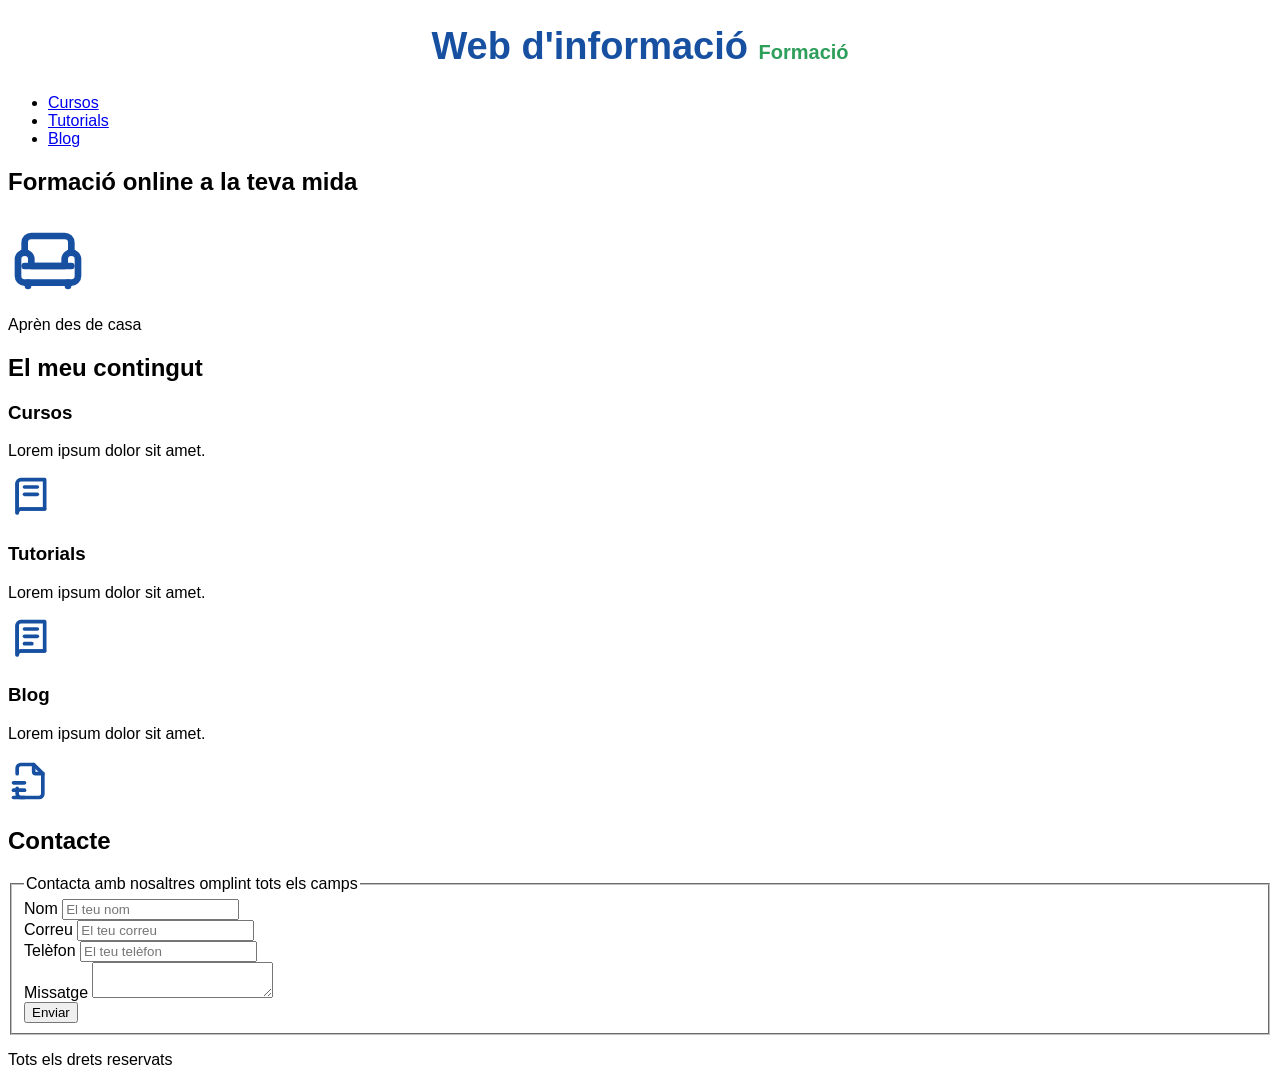
<file: index.html>
<!DOCTYPE html>
<html lang="ca">
<head>
  <meta charset="UTF-8">
  <meta name="viewport" content="width=device-width, initial-scale=1.0">
  <title>Formació online</title>
  <link rel="stylesheet" href="css/styles.css">
</head>
<body>
  <header>
    <h1 class="titol">Web d'informació <span>Formació</span></h1>
    <nav>
      <ul>
        <li><a href="#cursos">Cursos</a></li>
        <li><a href="#tutorials">Tutorials</a></li>
        <li><a href="#blog">Blog</a></li>
      </ul>
    </nav>
    <section>
      <h2>Formació online a la teva mida</h2>
      <svg
        width="80"
        height="80"
        viewBox="0 0 24 24"
        fill="none"
        stroke="#1750a1"
        stroke-width="2"
        stroke-linecap="round"
        stroke-linejoin="round"
        aria-hidden="true"
        focusable="false"
      >
        <path d="M5 11a2 2 0 0 1 2 2v2h10v-2a2 2 0 1 1 4 0v5a2 2 0 0 1-2 2H5a2 2 0 0 1-2-2v-5a2 2 0 0 1 2-2z"/>
        <path d="M5 15h14"/>
        <path d="M5 11V8a2 2 0 0 1 2-2h10a2 2 0 0 1 2 2v3"/>
        <path d="M6 20v1"/>
        <path d="M18 20v1"/>
      </svg>
      <p>Aprèn des de casa</p>
    </section>
  </header>

  <main>
    <h2>El meu contingut</h2>
    <section id="cursos">
      <h3>Cursos</h3>
      <p>Lorem ipsum dolor sit amet.</p>
      <svg
        width="44"
        height="44"
        viewBox="0 0 24 24"
        fill="none"
        stroke="#1750a1"
        stroke-width="2"
        stroke-linecap="round"
        stroke-linejoin="round"
        aria-hidden="true"
        focusable="false"
      >
        <path d="M5 4a2 2 0 0 1 2-2h13v16H7a2 2 0 0 0-2 2z"/>
        <path d="M5 4v16a2 2 0 0 1 2-2h13"/>
        <path d="M9 6h7"/>
        <path d="M9 10h7"/>
      </svg>
    </section>
    <section id="tutorials">
      <h3>Tutorials</h3>
      <p>Lorem ipsum dolor sit amet.</p>
      <svg
        width="44"
        height="44"
        viewBox="0 0 24 24"
        fill="none"
        stroke="#1750a1"
        stroke-width="2"
        stroke-linecap="round"
        stroke-linejoin="round"
        aria-hidden="true"
        focusable="false"
      >
        <path d="M5 4a2 2 0 0 1 2-2h13v16H7a2 2 0 0 0-2 2z"/>
        <path d="M5 4v16a2 2 0 0 1 2-2h13"/>
        <path d="M9 6h7"/>
        <path d="M9 10h7"/>
        <path d="M9 14h4"/>
      </svg>
    </section>
    <section id="blog">
      <h3>Blog</h3>
      <p>Lorem ipsum dolor sit amet.</p>
      <svg
        width="44"
        height="44"
        viewBox="0 0 24 24"
        fill="none"
        stroke="#1750a1"
        stroke-width="2"
        stroke-linecap="round"
        stroke-linejoin="round"
        aria-hidden="true"
        focusable="false"
      >
        <path d="M14 3v4a1 1 0 0 0 1 1h4"/>
        <path d="M5 8V5a2 2 0 0 1 2-2h7l5 5v11a2 2 0 0 1-2 2H7a2 2 0 0 1-2-2v-3"/>
        <path d="M3 13h6"/>
        <path d="M3 17h6"/>
        <path d="M3 21h6"/>
      </svg>
    </section>
    <section>
      <h2>Contacte</h2>
      <form>
        <fieldset>
          <legend>Contacta amb nosaltres omplint tots els camps</legend>
          <div>
            <label for="nom">Nom</label>
            <input type="text" id="nom" name="nom" placeholder="El teu nom">
          </div>
          <div>
            <label for="correu">Correu</label>
            <input type="email" id="correu" name="correu" placeholder="El teu correu">
          </div>
          <div>
            <label for="telefon">Telèfon</label>
            <input type="tel" id="telefon" name="telefon" placeholder="El teu telèfon">
          </div>
          <div>
            <label for="missatge">Missatge</label>
            <textarea id="missatge" name="missatge"></textarea>
          </div>
          <input type="submit" value="Enviar">
        </fieldset>
      </form>
    </section>
  </main>

  <footer>
    <p>Tots els drets reservats</p>
  </footer>
</body>
</html>
</file>
<file: css/styles.css>
html {
font-size: 62.5%;
}
body {
font-size: 16px;
font-family: 'Roboto', sans-serif;
}
.titol {
color: #1750a1;
text-align: center;
font-size: 3.8rem;
}
.titol span {
color: #2e9e5b;
font-size: 2rem;
}
</file>
